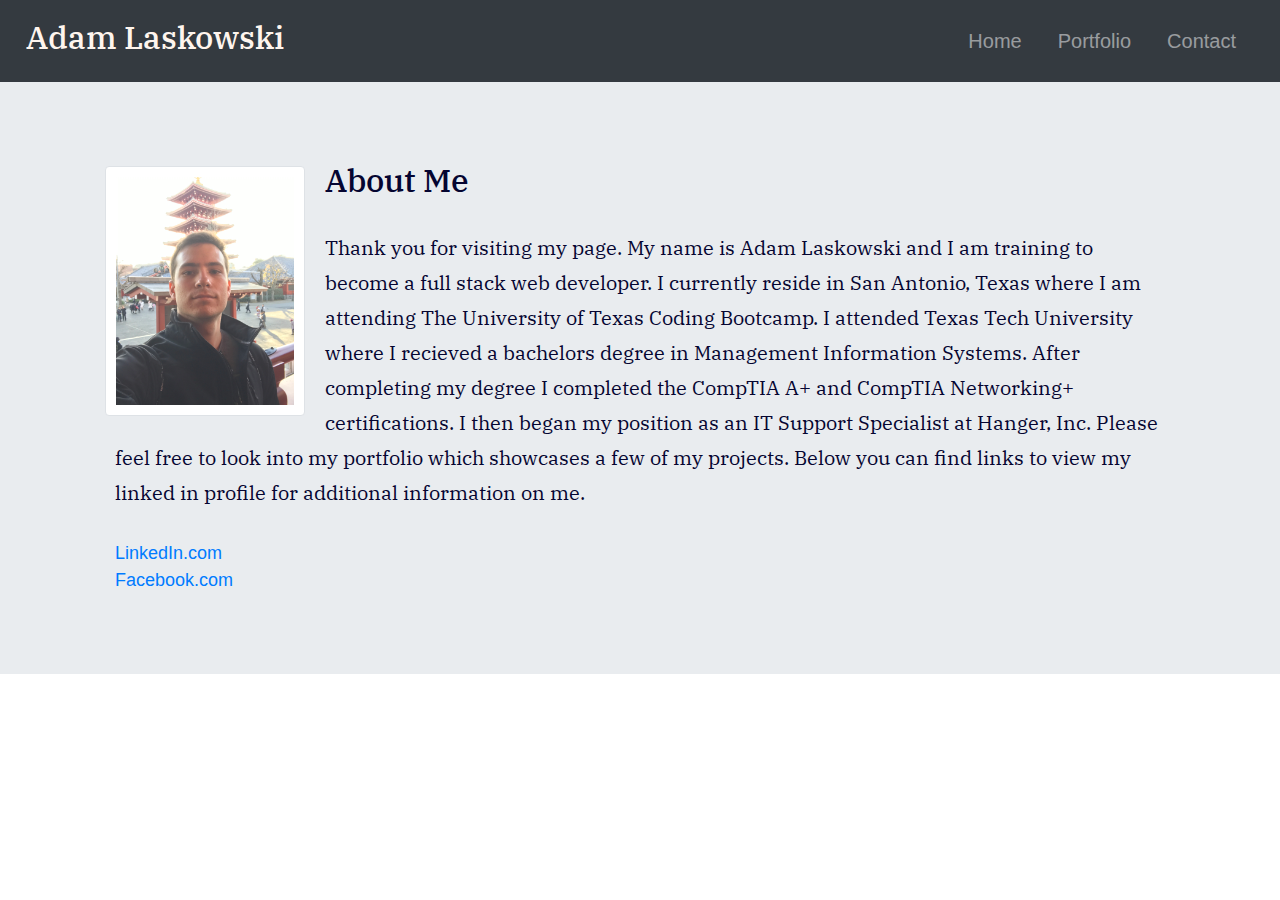
<file: index.html>
<!DOCTYPE html>
<html lang="en">
    <head>
      <meta charset="UTF-8">
      <meta name="viewport" content="width=device-width, initial-scale=1.0">
      <title>Adam Laskowski - About Me</title>
      <link rel="stylesheet" href="reset.css">
      <link rel="stylesheet" href="style.css">
      <link rel="stylesheet" href="https://stackpath.bootstrapcdn.com/bootstrap/4.5.2/css/bootstrap.min.css" integrity="sha384-JcKb8q3iqJ61gNV9KGb8thSsNjpSL0n8PARn9HuZOnIxN0hoP+VmmDGMN5t9UJ0Z" crossorigin="anonymous">
      <link href="https://fonts.googleapis.com/css2?family=IBM+Plex+Serif&display=swap" rel="stylesheet">
  </head>
<body>
    <!--This is a responsive navigation bar, on mobilephone there is a dropdown button for the navigation-->
    <nav class="navbar navbar-expand-lg navbar-dark bg-dark">
        <h2 id="headerName">Adam Laskowski</h2>
        <button class="navbar-toggler" type="button" data-toggle="collapse" data-target="#navbarSupportedContent" aria-controls="navbarSupportedContent" aria-expanded="false" aria-label="Toggle navigation">
          <span class="navbar-toggler-icon"></span>
        </button>
        <div class="collapse navbar-collapse" id="navbarSupportedContent">
          <ul class="navbar-nav ml-auto">
            <li class="nav-item">
                <a class="nav-link" href="index.html">Home</a>
            </li>
            <li class="nav-item">
                <a class="nav-link" href="portfolio.html">Portfolio</a>
            </li>
            <li class="nav-item">
                <a class="nav-link" href="contact.html">Contact</a>
              </li>
            </li>
          </ul>
        </div>
      </nav>
<section class="jumbotron jumbotron-fluid">
  <div class="container">
      <div>
          <!--This is my AboutMe picture-->
          <div>
              <img id="aboutMe-picture" src="Images/aboutMePicture.JPG" alt="aboutMePic" class="img-thumbnail">
          </div>
          <div>
              <!--This is my AboutMe text information-->
              <h2>About Me</h2>
              <p id= "aboutMe-text">
                Thank you for visiting my page. My name is Adam Laskowski and I am training to become a full stack web developer. I currently reside in San Antonio, Texas where I am attending The University of Texas Coding Bootcamp.
                I attended Texas Tech University where I recieved a bachelors degree in Management Information Systems. After completing my degree I completed the CompTIA A+ and CompTIA Networking+ certifications. I then began my position as an IT Support Specialist at Hanger, Inc.
                Please feel free to look into my portfolio which showcases a few of my projects. Below you can find links to view my linked in profile for additional information on me.
              </p>
          </div>
          <!--This is the footer, which includes links to my social media pages-->
          <footer>
            <ul>
              <li>
                <a id="SocialMedia" alt="LinkedInProfile" href="https://www.linkedin.com/in/adamlaskowski1/">LinkedIn.com</a>  
              </li>
              <li>
                <a id="SocialMedia" alt="facebookProfile" href="https://www.facebook.com/adam.laskowski.16/">Facebook.com</a>
              </li>
            </ul>
          </footer>
          </div>
      </div>
  </div>
</section>

<!--This is the link referring to the reset.css-->
<script src="https://code.jquery.com/jquery-3.5.1.slim.min.js" integrity="sha384-DfXdz2htPH0lsSSs5nCTpuj/zy4C+OGpamoFVy38MVBnE+IbbVYUew+OrCXaRkfj" crossorigin="anonymous"></script>
<script src="https://cdn.jsdelivr.net/npm/popper.js@1.16.1/dist/umd/popper.min.js" integrity="sha384-9/reFTGAW83EW2RDu2S0VKaIzap3H66lZH81PoYlFhbGU+6BZp6G7niu735Sk7lN" crossorigin="anonymous"></script>
<script src="https://stackpath.bootstrapcdn.com/bootstrap/4.5.2/js/bootstrap.min.js" integrity="sha384-B4gt1jrGC7Jh4AgTPSdUtOBvfO8shuf57BaghqFfPlYxofvL8/KUEfYiJOMMV+rV" crossorigin="anonymous"></script>

</body>
</html>
</file>
<file: style.css>
#headerName {
    color: seashell;
    padding: 10px;
}

#card-text {
    color: rgb(5, 5, 49);
    font-family: 'IBM Plex Serif', serif;
}

p {
    color: rgb(5, 5, 49);
    font-family: 'IBM Plex Serif', serif;
    line-height: 1.75em;
}

h2 {
    padding-top: 15px;
    color: rgb(5, 5, 49);
    font-family: 'IBM Plex Serif', serif;
}

h3 {
    padding-top: 15px;
    color: rgb(5, 5, 49);
    font-family: 'IBM Plex Serif', serif;
}

.nav-link {
    padding-top: 15px;
    margin-right: 20px;
    float: right;
    font-family: 'Gill Sans', 'Gill Sans MT', Calibri, 'Trebuchet MS', sans-serif;
    font-size: 20px;
}

.form-control {
    size: "50";
}

#aboutMe-picture {
    width: 200px;
    height: 250px;
    padding: 10px;
    margin: 20px;
    float: left;
}

#aboutMe-text {
    font-size: 20px;
    padding: 10px;
    margin: 20px;
}

#SocialMedia {
    padding: 10px;
    margin: 20px;
    font-size: large;
}

.portfolioText {
    padding-bottom: 20px;
}
</file>
